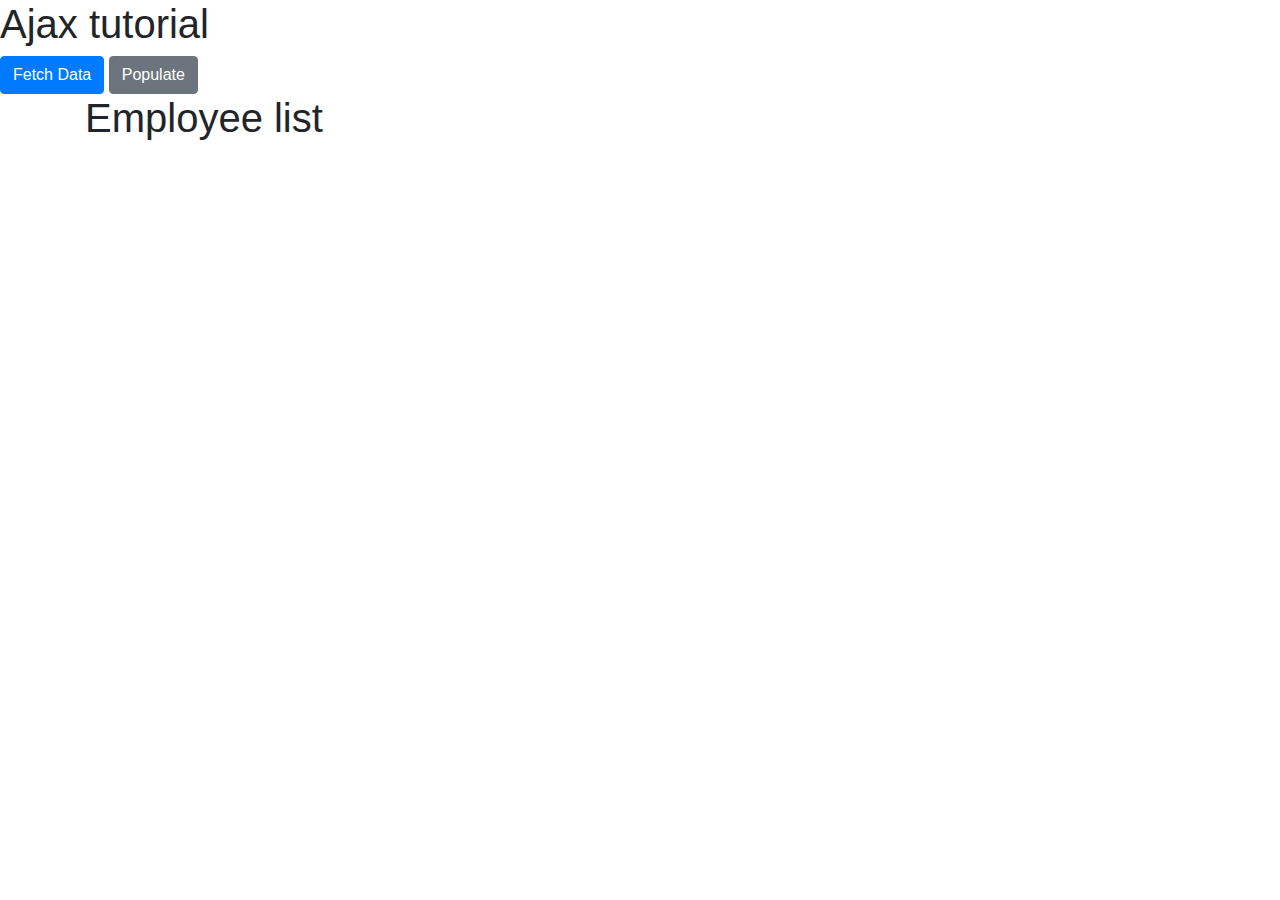
<file: AJAX/index.html>
<!DOCTYPE html>
<html lang="en">
  <head>
    <!-- Required meta tags -->
    <meta charset="utf-8" />
    <meta
      name="viewport"
      content="width=device-width, initial-scale=1, shrink-to-fit=no"
    />

    <!-- Bootstrap CSS -->
    <link
      rel="stylesheet"
      href="https://stackpath.bootstrapcdn.com/bootstrap/4.3.1/css/bootstrap.min.css"
      integrity="sha384-ggOyR0iXCbMQv3Xipma34MD+dH/1fQ784/j6cY/iJTQUOhcWr7x9JvoRxT2MZw1T"
      crossorigin="anonymous"
    />

    <title>Ajax in one video</title>
  </head>

  <body>
    <h1>Ajax tutorial</h1>
    <button type="button" id="fetchBtn" class="btn btn-primary">
      Fetch Data
    </button>
    <button type="button" id="popBtn" class="btn btn-secondary">
      Populate
    </button>

    <div class="container">
      <h1>Employee list</h1>
      <ul id="list"></ul>
    </div>

    <!-- Optional JavaScript -->
    <!-- jQuery first, then Popper.js, then Bootstrap JS -->
    <script
      src="https://code.jquery.com/jquery-3.3.1.slim.min.js"
      integrity="sha384-q8i/X+965DzO0rT7abK41JStQIAqVgRVzpbzo5smXKp4YfRvH+8abtTE1Pi6jizo"
      crossorigin="anonymous"
    ></script>
    <script
      src="https://cdnjs.cloudflare.com/ajax/libs/popper.js/1.14.7/umd/popper.min.js"
      integrity="sha384-UO2eT0CpHqdSJQ6hJty5KVphtPhzWj9WO1clHTMGa3JDZwrnQq4sF86dIHNDz0W1"
      crossorigin="anonymous"
    ></script>
    <script
      src="https://stackpath.bootstrapcdn.com/bootstrap/4.3.1/js/bootstrap.min.js"
      integrity="sha384-JjSmVgyd0p3pXB1rRibZUAYoIIy6OrQ6VrjIEaFf/nJGzIxFDsf4x0xIM+B07jRM"
      crossorigin="anonymous"
    ></script>
    <script src="app.js"></script>
  </body>
</html>
</file>
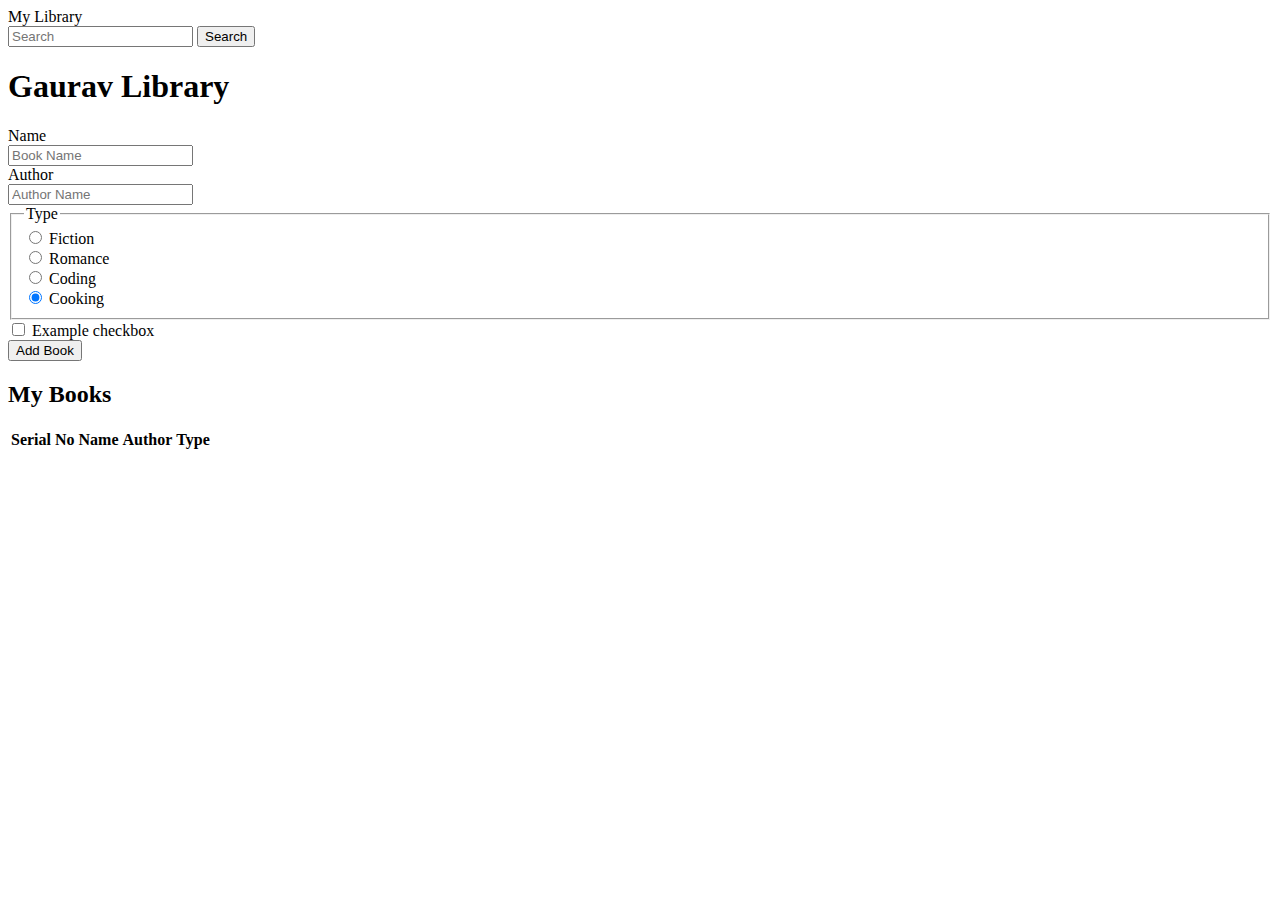
<file: College Library/index.html>
<!DOCTYPE html>
<html lang="en">
  <head>
    <!-- Required meta tags -->
    <meta charset="utf-8" />
    <meta name="viewport" content="width=device-width, initial-scale=1" />

    <!-- Bootstrap CSS -->
    <link rel="stylesheet" href="index.css" />
    <link
      href="https://cdn.jsdelivr.net/npm/bootstrap@5.0.0-beta1/dist/css/bootstrap.min.css"
      rel="stylesheet"
      integrity="sha384-giJF6kkoqNQ00vy+HMDP7azOuL0xtbfIcaT9wjKHr8RbDVddVHyTfAAsrekwKmP1"
      crossorigin="anonymous"
    />

    <title>My Library</title>
  </head>
  <body>
    <nav class="navbar navbar-dark bg-dark">
      <div class="container-fluid">
        <a class="navbar-brand">My Library</a>
        <form class="d-flex">
          <input
            id="searchTxt"
            class="form-control me-2"
            type="search"
            placeholder="Search"
            aria-label="Search"
          />
          <button class="btn btn-outline-success" type="submit">Search</button>
        </form>
      </div>
    </nav>

    <div id="message"></div>

    <div class="container my-4">
      <h1 class="text-center">Gaurav Library</h1>
      <form id="libForm">
        <div class="row mb-3">
          <label for="book Name" class="col-sm-2 col-form-label">Name</label>
          <div class="col-sm-10">
            <input
              type="text"
              class="form-control"
              id="bookName"
              placeholder="Book Name"
            />
          </div>
        </div>
        <div class="row mb-3">
          <label for="Author" class="col-sm-2 col-form-label">Author</label>
          <div class="col-sm-10">
            <input
              type="text"
              class="form-control"
              id="authorName"
              placeholder="Author Name"
            />
          </div>
        </div>
        <fieldset class="row mb-3">
          <legend class="col-form-label col-sm-2 pt-0">Type</legend>
          <div class="col-sm-10">
            <div class="form-check">
              <input
                class="form-check-input"
                type="radio"
                name="gridRadios"
                id="Fiction"
                value="Fiction"
                checked
              />
              <label class="form-check-label" for="gridRadios1">
                Fiction
              </label>
            </div>
            <div class="form-check">
              <input
                class="form-check-input"
                type="radio"
                name="gridRadios"
                id="Romance"
                value="Romance"
              />
              <label class="form-check-label" for="gridRadios2">
                Romance
              </label>
            </div>
            <div class="form-check disabled">
              <input
                class="form-check-input"
                type="radio"
                name="gridRadios"
                id="Coding"
                value="Coding"
              />
              <label class="form-check-label" for="gridRadios3"> Coding </label>
            </div>

            <div class="form-check">
              <input
                class="form-check-input"
                type="radio"
                name="gridRadios"
                id="Cooking"
                value="Cooking"
                checked
              />
              <label class="form-check-label" for="gridRadios1">
                Cooking
              </label>
            </div>
          </div>
        </fieldset>
        <div class="row mb-3">
          <div class="col-sm-10 offset-sm-2">
            <div class="form-check">
              <input class="form-check-input" type="checkbox" id="gridCheck1" />
              <label class="form-check-label" for="gridCheck1">
                Example checkbox
              </label>
            </div>
          </div>
        </div>
        <button type="submit" class="btn btn-primary">Add Book</button>
      </form>

      <div id="table" class="table-responsive">
        <h2 class="my-4">My Books</h2>
        <table
          id="tableParent"
          class="my-2 table table-dark table-hover table-striped"
        >
          <thead>
            <tr>
              <th scope="col">Serial No</th>
              <th scope="col">Name</th>
              <th scope="col">Author</th>
              <th scope="col">Type</th>
            </tr>
          </thead>
          <tbody></tbody>
        </table>
      </div>
    </div>
    <!-- Optional JavaScript; choose one of the two! -->

    <!-- Option 1: Bootstrap Bundle with Popper -->

    <script src="index.js"></script>
    <script
      src="https://cdn.jsdelivr.net/npm/bootstrap@5.0.0-beta1/dist/js/bootstrap.bundle.min.js"
      integrity="sha384-ygbV9kiqUc6oa4msXn9868pTtWMgiQaeYH7/t7LECLbyPA2x65Kgf80OJFdroafW"
      crossorigin="anonymous"
    ></script>

    <!-- Option 2: Separate Popper and Bootstrap JS -->
    <!--
    <script src="https://cdn.jsdelivr.net/npm/@popperjs/core@2.5.4/dist/umd/popper.min.js" integrity="sha384-q2kxQ16AaE6UbzuKqyBE9/u/KzioAlnx2maXQHiDX9d4/zp8Ok3f+M7DPm+Ib6IU" crossorigin="anonymous"></script>
    <script src="https://cdn.jsdelivr.net/npm/bootstrap@5.0.0-beta1/dist/js/bootstrap.min.js" integrity="sha384-pQQkAEnwaBkjpqZ8RU1fF1AKtTcHJwFl3pblpTlHXybJjHpMYo79HY3hIi4NKxyj" crossorigin="anonymous"></script>
    -->
  </body>
</html>
</file>
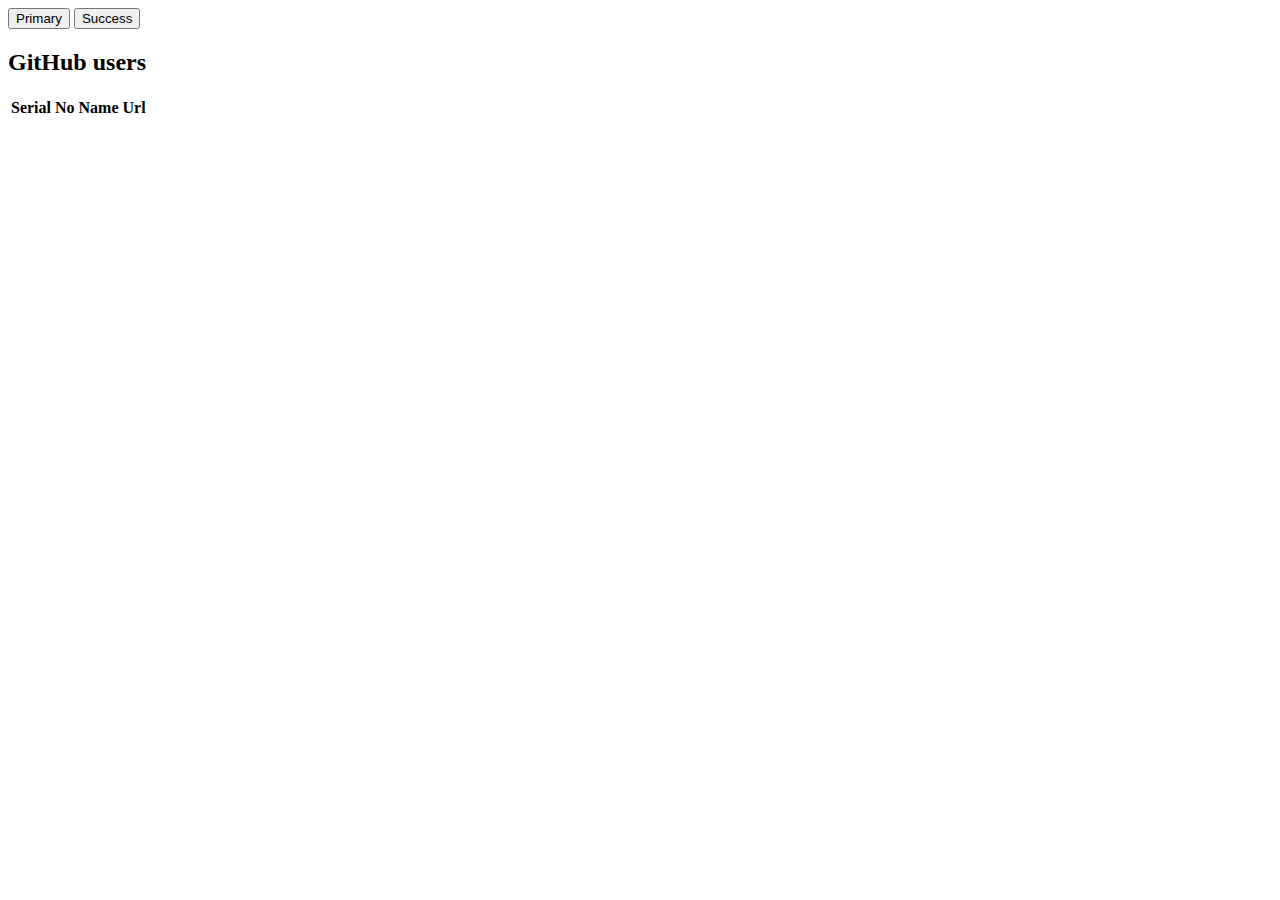
<file: FetchAPI/index.html>
<!DOCTYPE html>
<html lang="en">
  <head>
    <!-- Required meta tags -->
    <meta charset="utf-8" />
    <meta name="viewport" content="width=device-width, initial-scale=1" />

    <!-- Bootstrap CSS -->
    <link
      href="https://cdn.jsdelivr.net/npm/bootstrap@5.0.0-beta1/dist/css/bootstrap.min.css"
      rel="stylesheet"
      integrity="sha384-giJF6kkoqNQ00vy+HMDP7azOuL0xtbfIcaT9wjKHr8RbDVddVHyTfAAsrekwKmP1"
      crossorigin="anonymous"
    />

    <title>Hello, world!</title>
  </head>
  <body>
    <div class="container my-5">
      <button id="myBtn" type="button" class="btn btn-primary">Primary</button>

      <button type="button" class="btn btn-success">Success</button>


      <div id="table" class="table-responsive">
        <h2 class="my-4">GitHub users</h2>
        <table
          id="tableParent"
          class="my-2 table table-dark table-hover table-striped"
        >
          <thead>
            <tr>
              <th scope="col">Serial No</th>
              <th scope="col">Name</th>
              <th scope="col">Url</th>
            </tr>
          </thead>
          <tbody id = "tableBody"></tbody>
        </table>
      </div>
    </div>
    </div>
    <!-- Optional JavaScript; choose one of the two! -->

    <!-- Option 1: Bootstrap Bundle with Popper -->
    <script
      src="https://cdn.jsdelivr.net/npm/bootstrap@5.0.0-beta1/dist/js/bootstrap.bundle.min.js"
      integrity="sha384-ygbV9kiqUc6oa4msXn9868pTtWMgiQaeYH7/t7LECLbyPA2x65Kgf80OJFdroafW"
      crossorigin="anonymous"
    ></script>

    <!-- Option 2: Separate Popper and Bootstrap JS -->
    <!--
    <script src="https://cdn.jsdelivr.net/npm/@popperjs/core@2.5.4/dist/umd/popper.min.js" integrity="sha384-q2kxQ16AaE6UbzuKqyBE9/u/KzioAlnx2maXQHiDX9d4/zp8Ok3f+M7DPm+Ib6IU" crossorigin="anonymous"></script>
    <script src="https://cdn.jsdelivr.net/npm/bootstrap@5.0.0-beta1/dist/js/bootstrap.min.js" integrity="sha384-pQQkAEnwaBkjpqZ8RU1fF1AKtTcHJwFl3pblpTlHXybJjHpMYo79HY3hIi4NKxyj" crossorigin="anonymous"></script>
    -->
  </body>
  <script src="fetchapi.js"></script>
  <script src="try_error.js"></script>
</html>
</file>
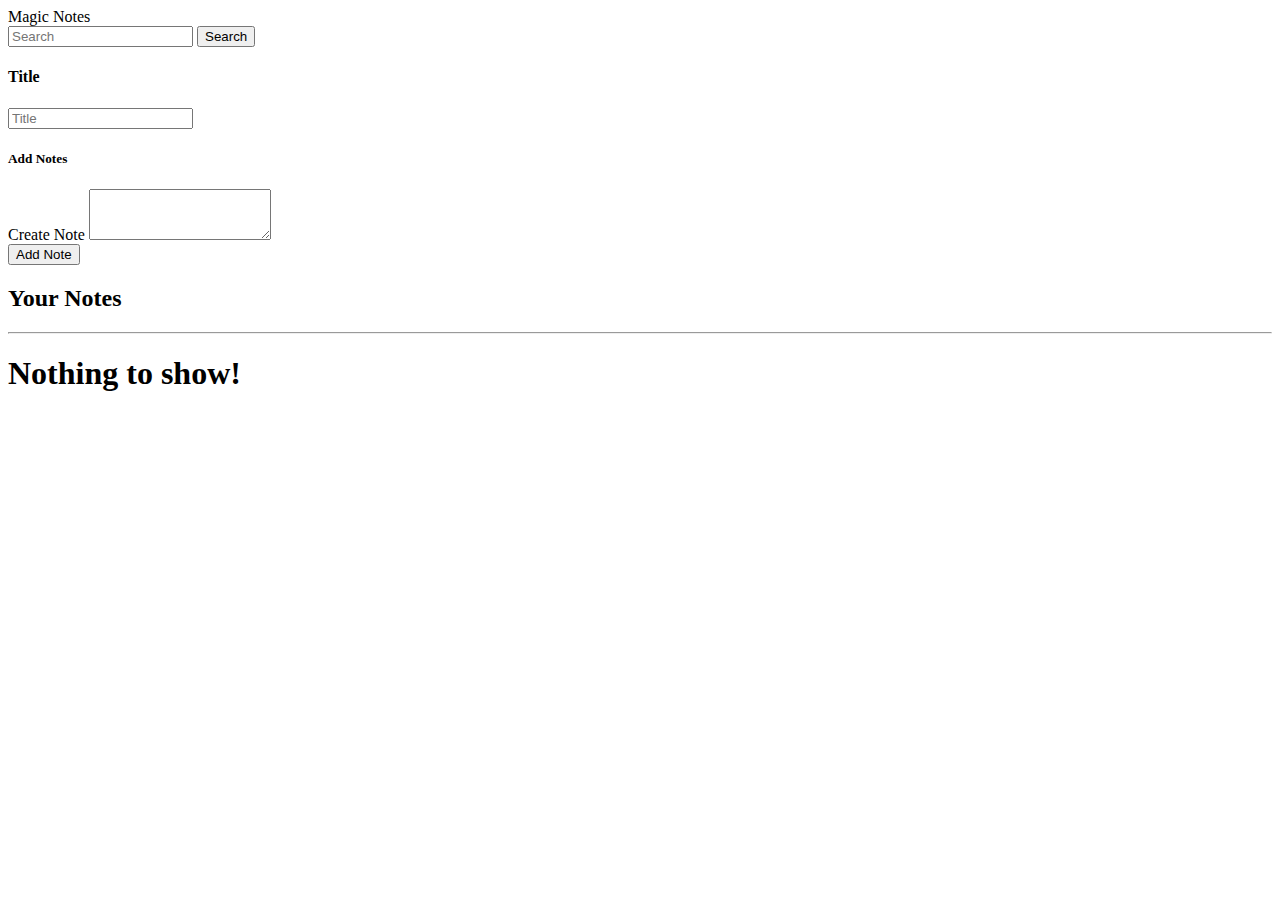
<file: Notes App/index.html>
<!DOCTYPE html>
<html lang="en">
  <head>
    <meta charset="UTF-8" />
    <meta name="viewport" content="width=device-width, initial-scale=1.0" />
    <!-- CSS only -->
    <link
      href="https://cdn.jsdelivr.net/npm/bootstrap@5.0.0-beta1/dist/css/bootstrap.min.css"
      rel="stylesheet"
      integrity="sha384-giJF6kkoqNQ00vy+HMDP7azOuL0xtbfIcaT9wjKHr8RbDVddVHyTfAAsrekwKmP1"
      crossorigin="anonymous"
    />
  </head>
  <body>
    <nav class="navbar navbar-dark bg-dark">
      <div class="container-fluid">
        <a class="navbar-brand">Magic Notes</a>
        <form class="d-flex">
          <input
            id="searchTxt"
            class="form-control me-2"
            type="search"
            placeholder="Search"
            aria-label="Search"
          />
          <button class="btn btn-outline-success" type="submit">Search</button>
        </form>
      </div>
    </nav>

    <div class="container mx-10 my-3">
      <h4 class="sr-only" for="inlineFormInputName">Title</h4>
      <input type="text" class="form-control" id="title" placeholder="Title" />
    </div>

    <div class="container my-3">
      <div class="card">
        <div class="card-body">
          <h5 class="card-title">Add Notes</h5>
          <div class="mb-3">
            <label for="exampleFormControlTextarea1" class="form-label"
              >Create Note</label
            >
            <textarea
              id="addTxt"
              class="form-control"
              id="exampleFormControlTextarea1"
              rows="3"
            ></textarea>
          </div>
          <button id="addBtn" class="btn btn-primary my-2">Add Note</button>
        </div>
      </div>
      <h2 class="my-2">Your Notes</h2>
      <hr />
      <div id="notes" class="row my-2 container-fluid"></div>
    </div>
  </body>
  <!-- JavaScript Bundle with Popper -->
  <script
    src="https://cdn.jsdelivr.net/npm/bootstrap@5.0.0-beta1/dist/js/bootstrap.bundle.min.js"
    integrity="sha384-ygbV9kiqUc6oa4msXn9868pTtWMgiQaeYH7/t7LECLbyPA2x65Kgf80OJFdroafW"
    crossorigin="anonymous"
  ></script>
  <script src="app.js"></script>
</html>
</file>
<file: College Library/index.css>
.table-responsive {
  max-height: 300px;
}
</file>
